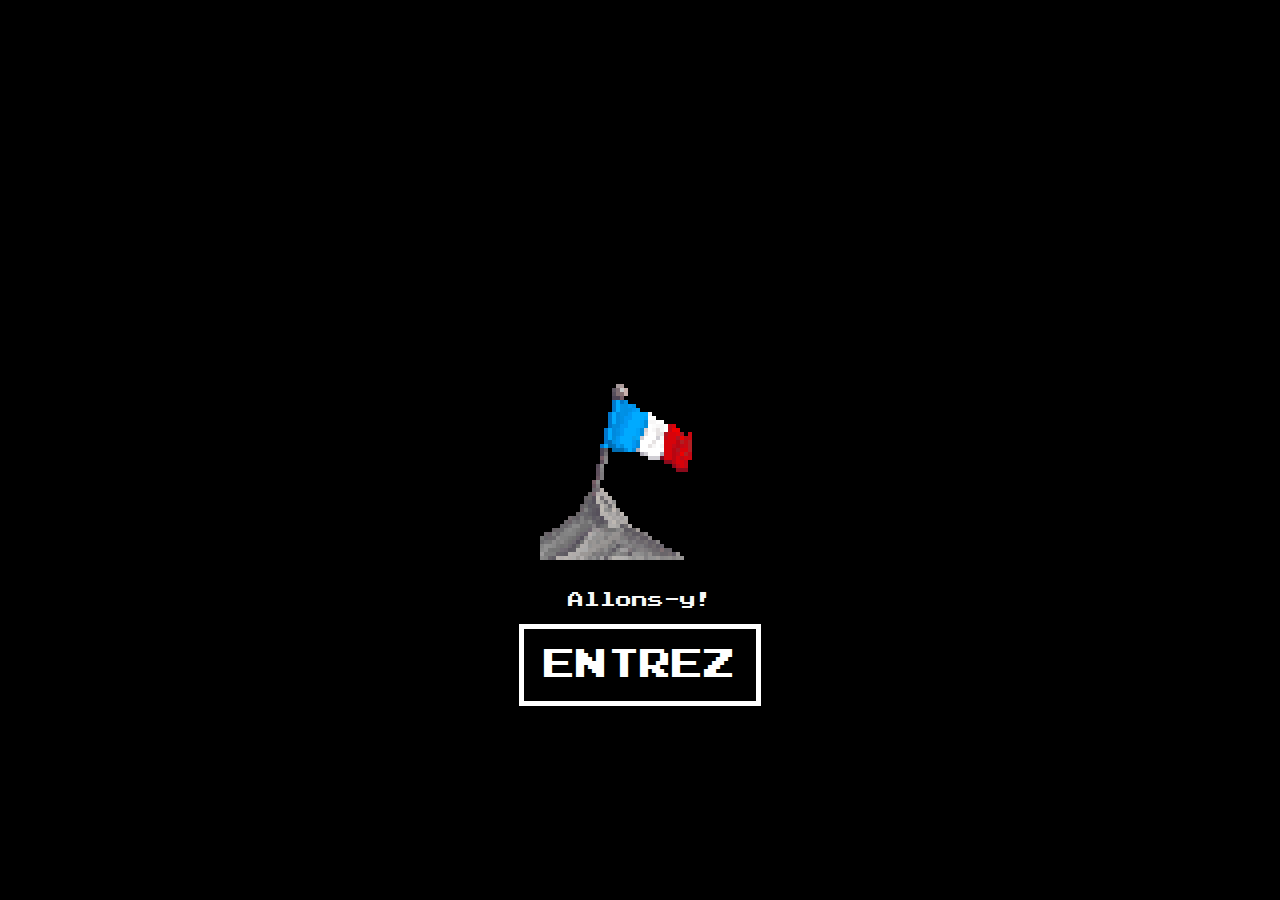
<file: index.html>
<!DOCTYPE html>
<html lang="en" dir="ltr">

<head>
    <meta charset="utf-8">
    <meta name="viewport" content="width=device-width, initial-scale=1.0">
    <title>À Propos 🇫🇷-</title>
    <link rel="stylesheet" href="./css/utils.css">
    <link rel="stylesheet" href="./css/index.css">
    <link rel="shortcut icon" type="image/png" href="./assets/img/favicon.ico/favicon.ico">
</head>

<body>
    <main>
        <!-- DISPLAY FOR DESKTOP -->
        <section class="landing-container desktop">
            <img src="assets/img/francais.gif">
            <br>
            <p>Allons-y!</p>
            <a class="enter" href="src/propos.html">ENTREZ</a>
        </section>

        <!-- DISPLAY ONLY FOR MOBILE -->
        <section class="mobile">
            <p>S'il vous plaît visitez le site Web sur votre ordinateur</p>
            <p>🇫🇷🇫🇷🇫🇷</p>
        </section>
    </main>
</body>

</html>
</file>
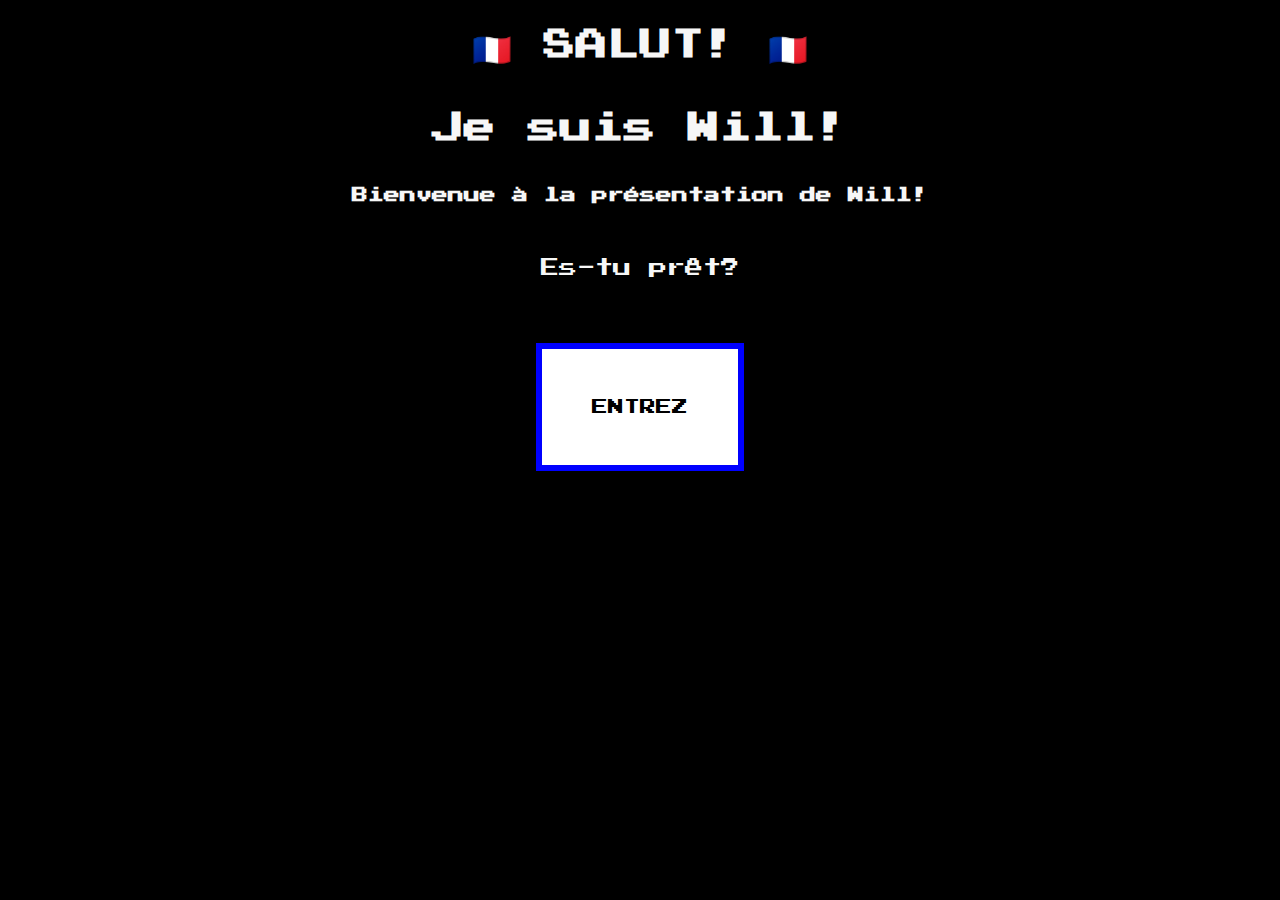
<file: src/propos.html>
<!DOCTYPE html>
<html lang="en" dir="ltr">

<head>
    <meta charset="utf-8">
    <meta name="viewport" content="width=device-width, initial-scale=1.0">
    <title>The Rabbit Hole-</title>
    <link rel="stylesheet" href="./propos.css">
    <link rel="stylesheet" href="../css/utils.css">
    <link rel="shortcut icon" type="image/png" href="../assets/img/favicon.ico/favicon.ico">
</head>

<body>
    <div class="introduction">
        <h1>🇫🇷 SALUT! 🇫🇷</h1>
        <h1>Je suis Will!</h1>
        <h4>Bienvenue à la présentation de Will!</h4>
        <!-- <p>Choose the answer by using the number on the keyboard!</p> -->
        <br>
        <p>Es-tu prêt?</p>
        <br>
        <br>
        <br>
        <div id="btn-ready" style="cursor: pointer" onclick="(function() {initialize();})()">
            ENTREZ
        </div>
    </div>
    <div class="explanation"></div>
    <div class="lifeUI"></div>
    <div class="questions"></div>
    <div class="win"></div>
    <div class="gameOver"></div>

    <script>
        document.addEventListener('keydown', function (e) {
            switch (e.keyCode) {
                case 89: // y
                    if (question == undefined) {
                        initialize();
                    } else if (question == 'gameover') {
                        location.reload();
                    }
                    break;
                case 49: // 1
                    guessAnswer(1, question);
                    break;
                case 50: // 2
                    guessAnswer(2, question);
                    break;
                case 51: // 3
                    guessAnswer(3, question);
                    break;
                case 52: // 4
                    guessAnswer(4, question);
                    break;
                case 53: // 5
                    guessAnswer(5, question);
                    break;
                case 39: // ->
                    nextExplanation();
                    break;  
                case 82: // R - Restart
                    location.reload();
            }
        });
    </script>
    <script src="propos.js"></script>
    <script src="propos_update.js"></script>
    <script src="propos_template.js"></script>
</body>

</html>
</file>
<file: css/utils.css>
/* FONT SETUP */
@font-face {
  font-family: '04b03';
  src: url('../assets/font/04B03.ttf');
  font-weight: normal;
  font-style: normal;
}

@font-face {
  font-family: 'PressStart2p';
  src: url('../assets/font/PressStart2P.ttf');
  font-weight: normal;
  font-style: normal;
}

/* GLOBAL STYLES */
a {
  text-decoration: none;
  color: white;
}

body {
  font-family: 'PressStart2p', serif;
  color: #f7f7f7;
  background-color: black;
}


/* MOBILE SETTINGS */
@media screen and (min-width: 769px) {
  .desktop {
    display: block;
  }

  .mobile {
    display: none;
  }
}


@media screen and (max-width: 768px) {
  .desktop {
    display: none;
  }

  .mobile {
    display: block;
  }

  body {
    color: black !important;
  }

  .mobile {
    display: flex;
    flex-direction: column;
    align-items: center;
    justify-content: center;
    text-align: center;
  }
}
</file>
<file: css/index.css>
/* LANDING PAGE */
.landing-container {
    display: flex;
    flex-direction: column;
    align-items: center;
    margin-top: 40vh;

}

.enter {
    font-size: 2rem;
    padding: 20px;
    border: 5px solid white;
    cursor: pointer;
}
.enter:hover {
    background-color: white;
    border: 5px solid blue;
    color: red;
}
</file>
<file: src/propos.css>
:root {
    --color-black: black;
    --color-dark-grey: #2B2E32;
    --color-french-blue: blue;
    --color-french-red: red;
    --color-french-white: white;
}

body {
    background-color: var(--color-black);
    color: white;
}
h1 {
    font-size: 2rem;
}
li {
    font-size: 1.5rem;
    margin-left: 100px;
}
p {
    font-size: 1.15rem;
}

/* LAYOUT */
.introduction {
    display: flex;
    flex-direction: column;
    align-items: center;
}

#btn-ready {
    color: var(--color-black);
    background-color: white;

    padding: 50px;
    border: solid 6px blue;
}
#btn-ready:hover {
    color: var(--color-french-red);
    background-color: var(--color-french-white);
}
#btn-ready:active {
    transform: translateY(4px);
    box-shadow: 0 5px #666;
}


/* EXPLANATION */
.explanation-container {
    display: grid;
    grid-template-areas: 
    "exp-01 img"
    "exp-02 img"
    "exp-03 img";
}
#exp-01 {
    grid-area: exp-01;
}
#exp-02 {
    grid-area: exp-02;
}
#exp-03 {
    grid-area: exp-03;
}
#exp-img {
    grid-area: img;
}


/* LAYOUT - LIFE UI */
.lifeUI {
    display: flex;
}
#life {
    margin-left: 10px;
}

/* LAYOUT - GAMEOVER */
.gameOver {
    display: flex;
    flex-direction: column;
    align-items: center;
}
#gameover-heading {
    color: var(--color-red);
    font-size: 3em;
}

/* LAYOUT - WIN */
.win {
    display: flex;
    flex-direction: column;
    align-items: center;
}
#win-header {
    color: var(--color-green);
    font-size: 3em;
}

/* ANIMATION */


/* MODULAR - HIDE & APPEAR */
.hide-fade {
    opacity: 0;

    -webkit-transition: all 1s cubic-bezier(0.165, 0.84, 0.44, 1);
    transition: all 1s cubic-bezier(0.165, 0.84, 0.44, 1);
}
.hide-gone {
    display: none;

    -webkit-transition: all 1s cubic-bezier(0.165, 0.84, 0.44, 1);
    transition: all 1s cubic-bezier(0.165, 0.84, 0.44, 1);
}
.test-scale {
    transform: scale(1.1);
    opacity: .5;

    -webkit-transition: all 1s cubic-bezier(0.165, 0.84, 0.44, 1);
    transition: all 1s cubic-bezier(0.165, 0.84, 0.44, 1);
}

.appear-fade {
    opacity: 1;

    -webkit-transition: all 1s cubic-bezier(0.165, 0.84, 0.44, 1);
    transition: all 1s cubic-bezier(0.165, 0.84, 0.44, 1);
}
</file>
